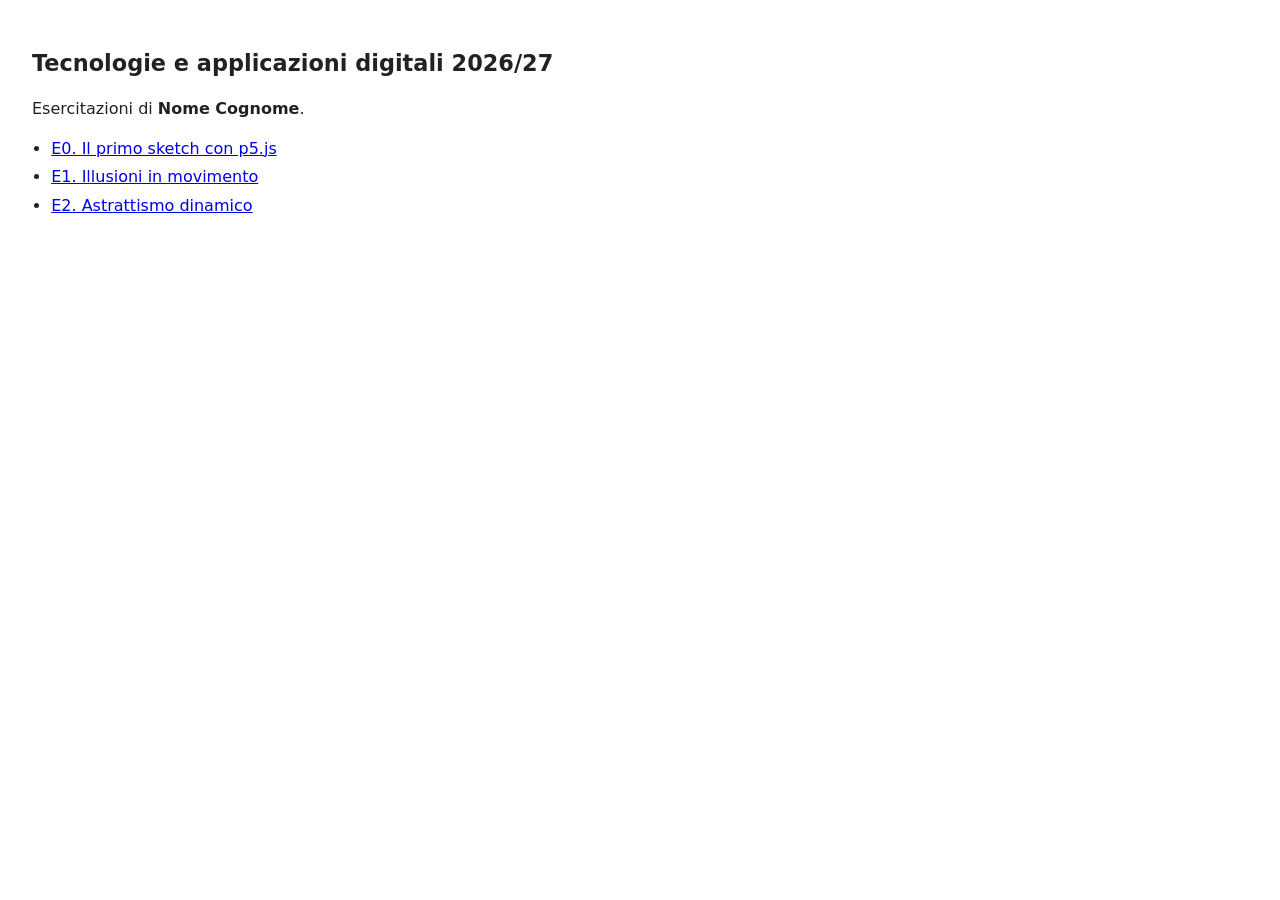
<file: index.html>
<!DOCTYPE html>
<html lang="it">
<head>
  <meta charset="utf-8">
  <meta name="viewport" content="width=device-width, initial-scale=1">
  <title>Tecnologie e applicazioni digitali 2026/27</title>
  <style>
    body {
      margin: 0;
      padding: 2rem;
      font-family: system-ui, sans-serif;
      line-height: 1.5;
      color: #222;
      background: #fff;
    }
    h1 { font-size: 1.4rem; font-weight: 600; }
    ul { padding-left: 1.2rem; }
    li { margin-bottom: 0.3rem; }
    .vuoto { color: #777; }
  </style>
</head>
<body>
  <h1>Tecnologie e applicazioni digitali 2026/27</h1>
  <p>Esercitazioni di <strong>Nome Cognome</strong>.</p>

  <!-- Il comando /crea aggiunge qui una voce per ogni cartella creata. -->
  <ul>
    <li><a href="es0/">E0. Il primo sketch con p5.js</a></li>
    <li><a href="es1/">E1. Illusioni in movimento</a></li>
    <li><a href="es2/">E2. Astrattismo dinamico</a></li>
  </ul>
</body>
</html>
</file>
